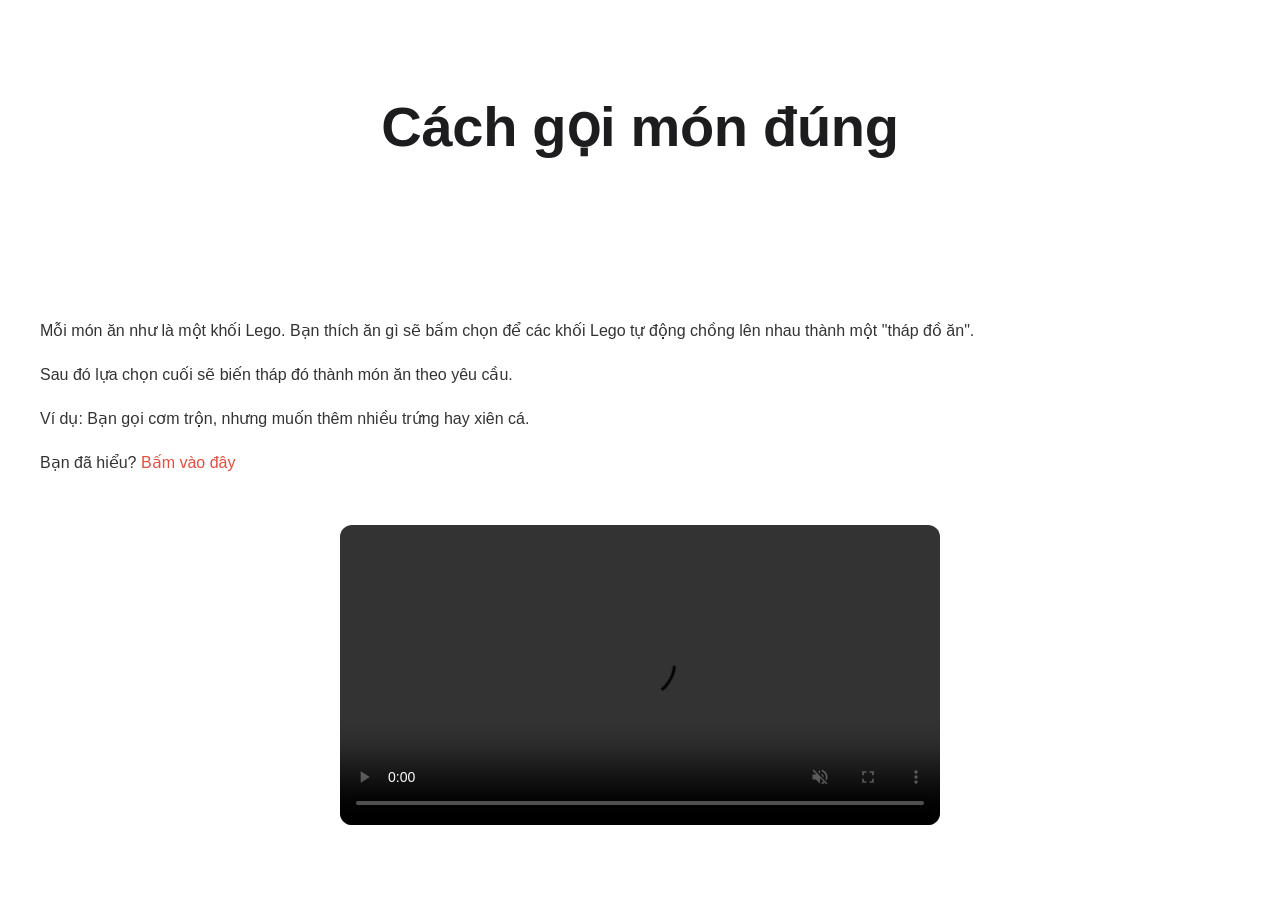
<file: help.html>
<!DOCTYPE html>
<html lang="en">
<head>
    <meta charset="UTF-8">
    <meta name="viewport" content="width=device-width, initial-scale=1.0">
    <title>Trợ giúp</title>
    <link rel="stylesheet" href="CSS/text.css">
</head>
<body>
    <div class="tieu-de content">
        <h1>Cách gọi món đúng</h1>
    </div>
    <div class="content">
        <p>Mỗi món ăn như là một khối Lego. Bạn thích ăn gì sẽ bấm chọn để các khối Lego tự động chồng lên nhau thành một "tháp đồ ăn".</p>
        <p>Sau đó lựa chọn cuối sẽ biến tháp đó thành món ăn theo yêu cầu.</p>
        <p>Ví dụ: Bạn gọi cơm trộn, nhưng muốn thêm nhiều trứng hay xiên cá.</p>
        <p>Bạn đã hiểu? <a href="index.html">Bấm vào đây</a></p>
    </div>
    <div class="video">
        <video src="img/Cơm.mp4" autoplay controls muted></video>
    </div>
</body>

<style>
    .video {
        width: 100%;
        max-width: 600px;
        margin: 0 auto;
        border-radius: 12px;
        overflow: hidden;
    }

    .video video {
        width: 100%; 
        height: auto;
        display: block;
    }
</style>
</html>
</file>
<file: CSS/text.css>
.content {
    max-width: 1200px;
    margin: 0 auto;
    padding: 32px 24px;
    font-family: -apple-system, BlinkMacSystemFont, 'Segoe UI', Roboto, 'Helvetica Neue', sans-serif;
    font-size: 16px;
    line-height: 1.75;
    color: #333;
}

.content a {
    color: #e74c3c;
    text-decoration: none;
    cursor: pointer;
    display: inline-block;
    transition: all 0.3s ease;
    font-weight: 500;
}

.content a:hover {
    color: #ff7675;
    transform: translateY(-2px); 
    text-shadow: 0px 4px 8px rgba(231, 76, 60, 0.2);
}

.tieu-de {
    font-size: 28px;
    font-weight: 600;
    margin-bottom: 24px;
    color: #1d1d1f;
    text-align: center;
    letter-spacing: -0.3px;
}

.can-giua-text {
    text-align: center;
    margin: 20px 0;
    font-size: 17px;
}

.subhead {
    font-size: 20px;
    font-weight: 600;
    margin: 32px 0 16px;
    color: #1d1d1f;
    padding-left: 12px;
}

.hero-line {
    font-size: 28px;
    font-weight: 500;
    text-align: center;
    line-height: 1.4;
    color: #1d1d1f;
    max-width: 800px;
    margin: 40px auto;
    letter-spacing: -0.3px;
}

.hero-line {
    font-size: 28px;
    font-weight: 500;
    text-align: center;
    line-height: 1.4;
    color: #1d1d1f;
    max-width: 800px;
    margin: 40px auto;
    letter-spacing: -0.3px;
}

.hero-line strong {
    font-weight: 600;
    color: #0071e3;
}

.mini-text {
    font-size: 16px;
    line-height: 1.5;
}

.fade-text {
  opacity: 0.2;              /* ban đầu mờ */
  transition: opacity 0.8s;  /* hiệu ứng mượt */
  cursor: pointer;
}

.fade-text:hover {
  opacity: 1;                /* khi hover thì rõ */
}

.span-text {
    text-align: center;
    margin: 20px 0;

}

.can-le {
    text-align: justify;
    }

.text-2-mau {
  /* Tạo dải màu từ trái sang phải */
  background: linear-gradient(to right, gold, #feb47b);
  /* Cắt nền theo hình dạng của chữ */
  -webkit-background-clip: text;
  background-clip: text;
  /* Làm cho màu chữ gốc trở nên trong suốt để lộ lớp nền */
  color: transparent;

  font-weight: bold;
}

.view-style {
    text-align: left;
}
</file>
